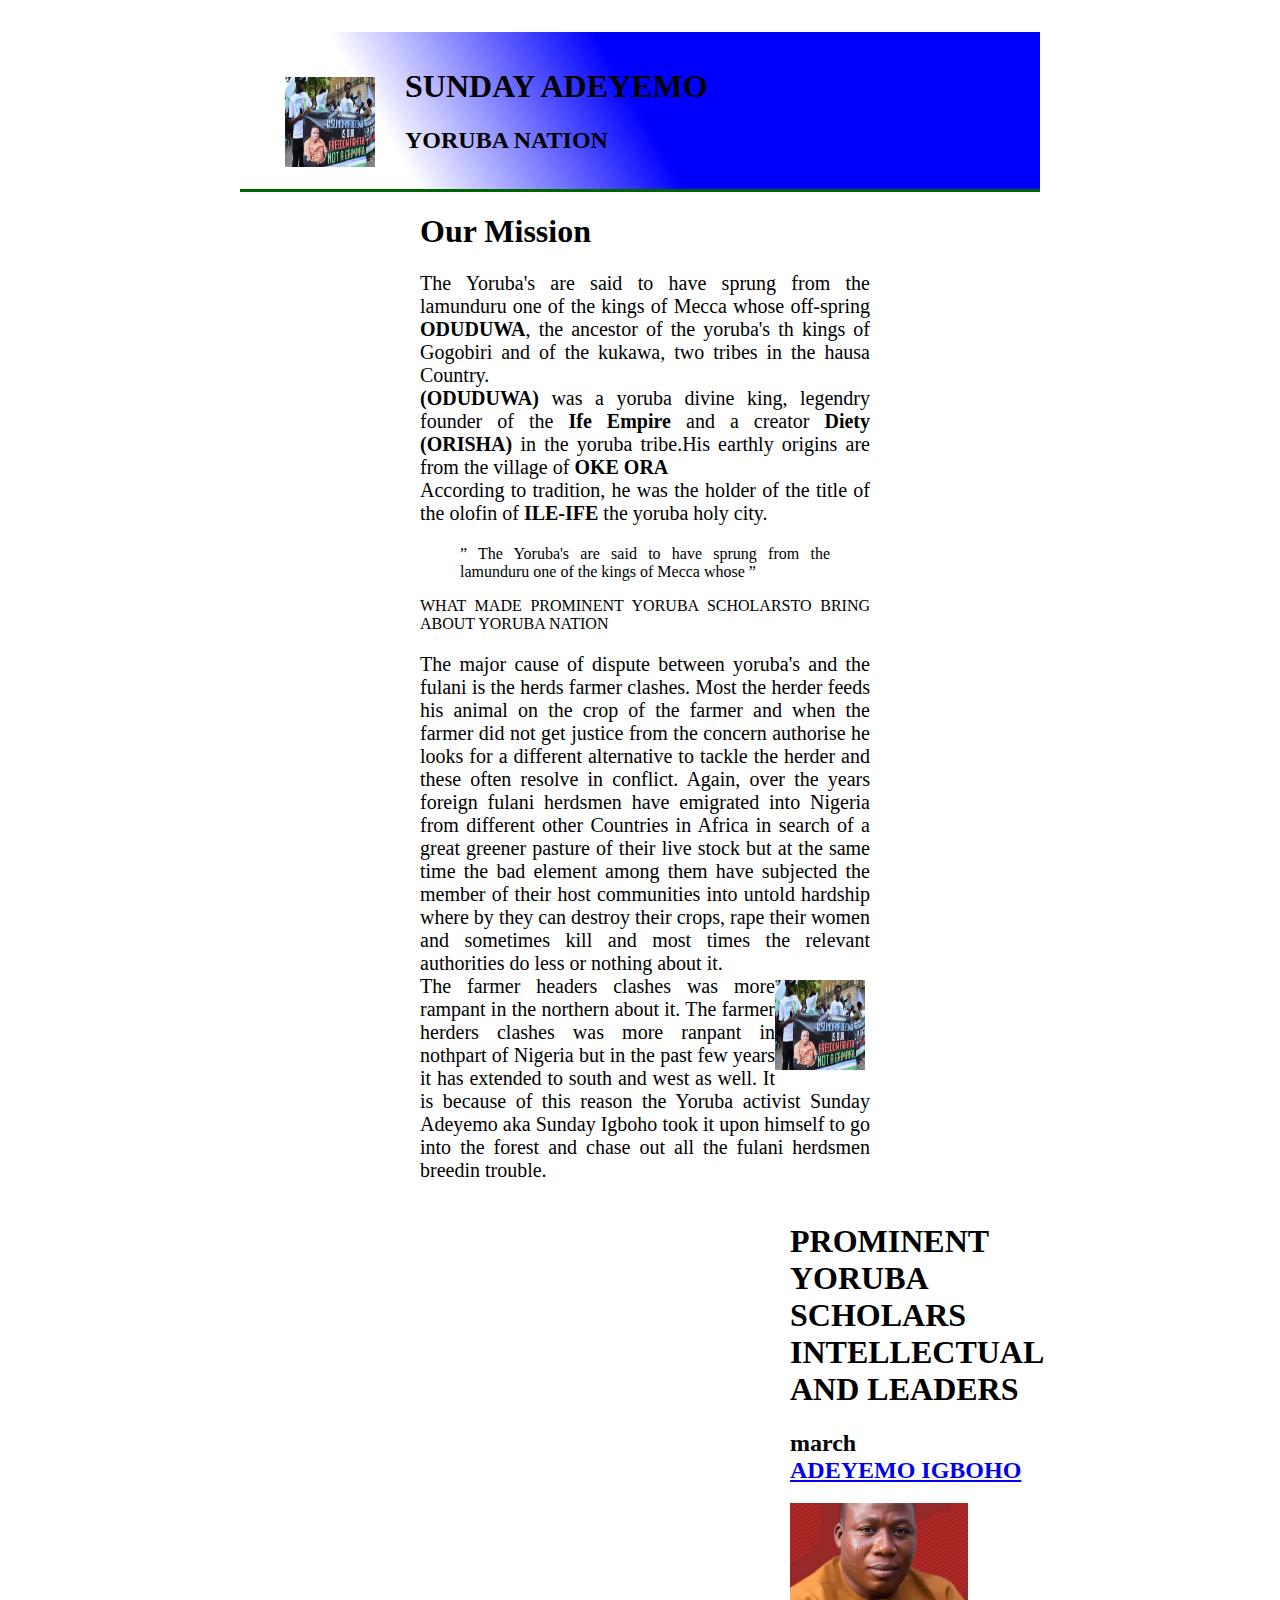
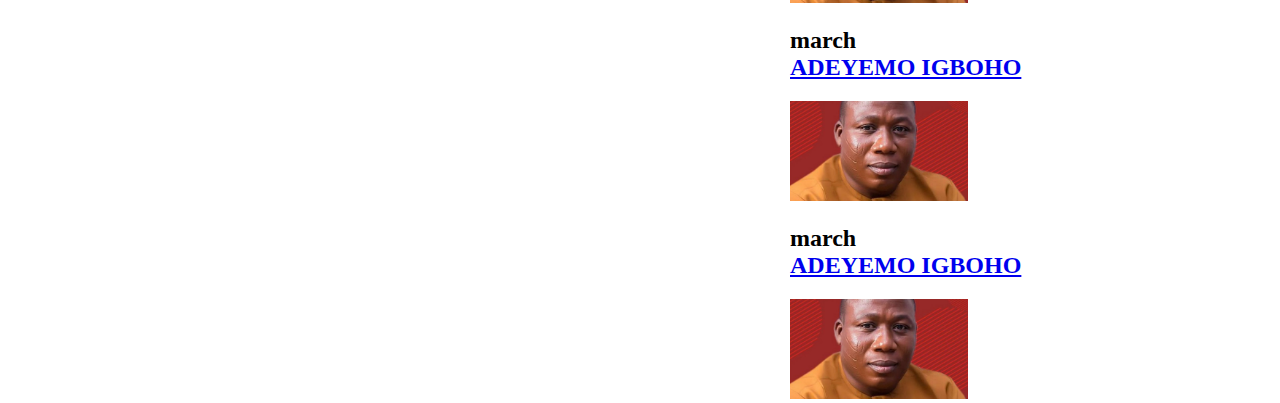
<file: index.html>
<!DOCTYPE html>
<html lang="en">
<head>
    <meta charset="UTF-8">
    <meta name="viewport" content="width=device-width, initial-scale=1.0">
    <title>YORUBA NATION</title>
    <link rel="stylesheet" href="style/main.css">
    <link rel="icon" href="images/download.jfif">
</head>
<body>
    <!-- start of header tags -->
     <header>
        <img 
         src="images/sec.webp" 
         alt="images-56" 
         height="90" 
         width="90"
        >
        <hgroup>
            <h1>SUNDAY ADEYEMO</h1>
            <h2>YORUBA NATION</h2>
        </hgroup>
     </header>
    <!-- end of header tags -->

     <!-- start of section tags -->
      <section>
        <h1 class="headings">Our Mission</h1>
      <p>
       The Yoruba's are said to have sprung from 
       the lamunduru one of the kings of Mecca whose 
       off-spring <b>ODUDUWA</b>, the ancestor of the 
       yoruba's th kings of Gogobiri and of the kukawa, 
       two tribes in the hausa Country. <br>
       <b>(ODUDUWA)</b> was a yoruba divine king, legendry 
       founder of the <b>Ife Empire</b> and a creator <b>
       Diety (ORISHA)</b> in the yoruba tribe.His 
       earthly origins are from the village of <b>OKE ORA</b> <br>
       According to tradition, he was the holder of the 
       title of the olofin of <b>ILE-IFE</b> the yoruba 
       holy city.
      </p>
      <blockquote>
        &rdquo; The Yoruba's are said to have sprung from 
        the lamunduru one of the kings of Mecca whose &rdquo;
      </blockquote>
      WHAT MADE PROMINENT YORUBA SCHOLARSTO BRING ABOUT YORUBA NATION
      <p>
        The major cause of dispute between yoruba's and 
        the fulani is the herds farmer clashes. Most the 
        herder feeds his animal on the crop of the farmer 
        and when the farmer did not get justice from the 
        concern authorise he looks for a different alternative 
        to tackle the herder and these often resolve in 
        conflict. 
        Again, over the years foreign fulani herdsmen 
        have emigrated into Nigeria from different other 
        Countries in Africa in search of a great greener 
        pasture of their live stock but at the same time 
        the bad element among them have subjected the member 
        of their host communities into untold hardship 
        where by they can destroy their crops, rape their 
        women and sometimes kill and most times the relevant
        authorities do less or nothing about it. <br>
        <img src="images/sec.webp" alt="sec" height="90" width="90">
        The farmer headers clashes was more rampant in the 
        northern about it. The farmer herders clashes was 
        more ranpant in nothpart of Nigeria but in the 
        past few years it has extended to south and west
        as well.
        It is because of this reason the Yoruba activist 
        Sunday Adeyemo aka Sunday Igboho took it upon himself 
        to go into the forest and chase out all the fulani 
        herdsmen breedin trouble.
      </p>
    </section>
      <!-- end of section tags -->

      <!-- start of aside tags -->
      <aside>
        <h1>PROMINENT YORUBA SCHOLARS INTELLECTUAL AND LEADERS</h1>
        <h2>march <br> <a href="speaker/Igboho.html" target="_blank">ADEYEMO IGBOHO</a></h2>
        <img src="images/igboho.jpg" alt="Igboho" height="100">

        <h2>march <br> <a href="speaker/Igboho.html" target="_blank">ADEYEMO IGBOHO</a></h2>
        <img src="images/igboho.jpg" alt="Igboho" height="100">

        <h2>march <br> <a href="speaker/Igboho.html" target="_blank">ADEYEMO IGBOHO</a></h2>
        <img src="images/igboho.jpg" alt="Igboho" height="100">
      </aside>
      <!-- end of aside tags -->

</body>
</html>
</file>
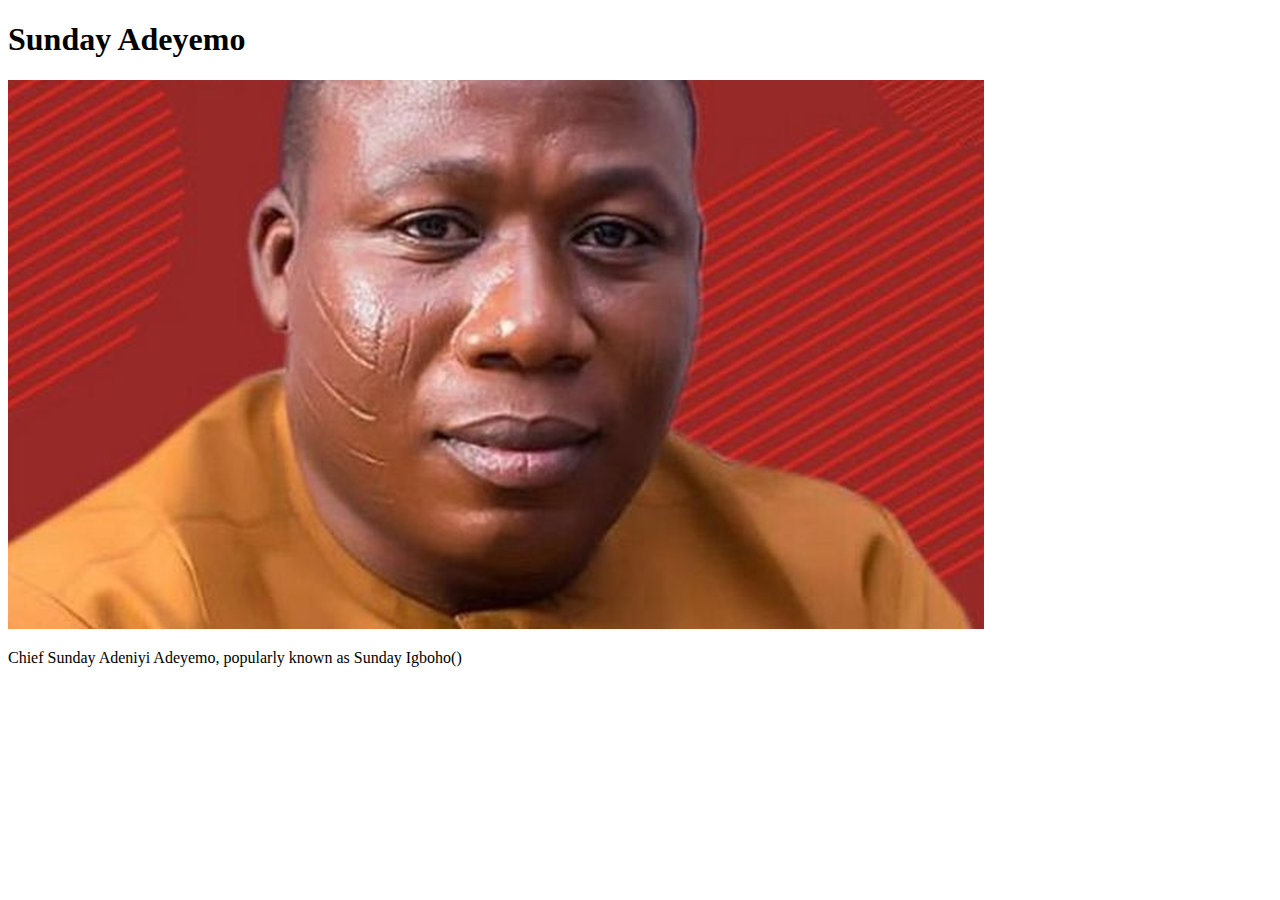
<file: speaker/Igboho.html>
<!DOCTYPE html>
<html lang="en">
<head>
    <meta charset="UTF-8">
    <meta name="viewport" content="width=device-width, initial-scale=1.0">
    <title>Sunday Adeyemo</title>
    <link rel="icon" href="../images/igboho.jpg">
</head>
<body>
    <h1>Sunday Adeyemo</h1>
    <img src="../images/igboho.jpg" alt="igboho">
    <p>
        Chief Sunday Adeniyi Adeyemo, popularly known as Sunday Igboho()
    </p>
</body>
</html>
</file>
<file: style/main.css>
article,
aside,
header,
footer,
section,
nav,
figure {
    display: block;
}
header,
section,
aside {
    margin: 0;
    padding: 0;
}
body {
    width: 800px;
    border: 3px darkgreen;
    margin: 2em auto;
}
header {
    border-bottom: 3px solid darkgreen;
    padding: 15px 15px;
    background-image: -webkit-linear-gradient(30deg, white 20%, blue 50%);
    background-image: -moz-linear-gradient(30deg,white 20%, blue 50%);
    background-image: -IE-linear-gradient(30deg, white 20%, blue 50%);
}
header img {
    float: left;
    padding: 30px;
}
section {
    float: left;
    width: 450px;
    padding-left: 15px;
    text-align: justify;
}
p {
    font-size: 20px;
}
section img {
    float: right;
    padding: 5px 5px 0 0;
}
aside {
    float: right;
    width: 250px;
}
</file>
